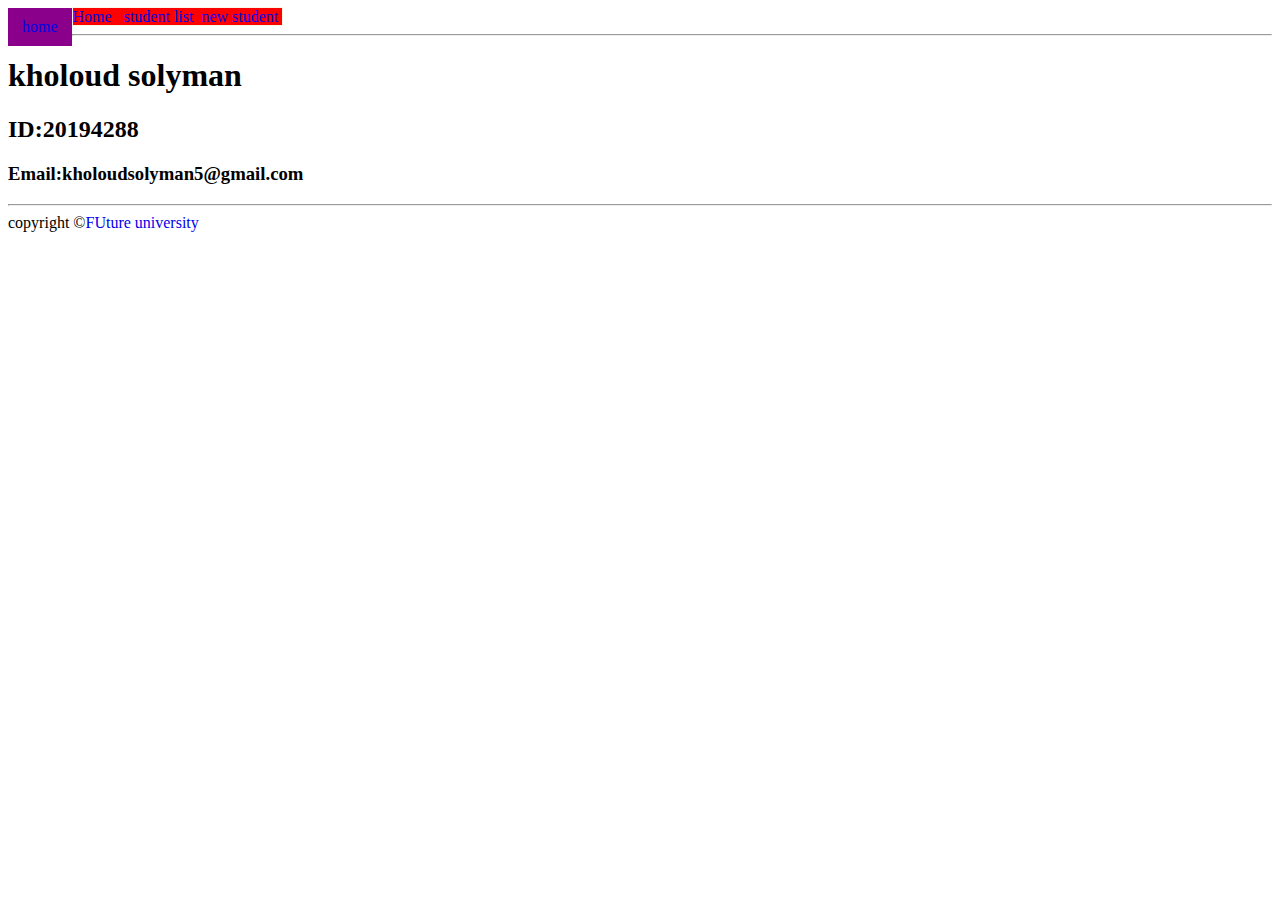
<file: project1-main/project/index.html>
<html>
<head>
    <title>home</title></head>
    <link rel="stylesheet"type="text/css" href="syle.css">
</head>
<body> 
    <nav>
    <u1>
    <li> <a class="active" href="index.html"target="_blank">home</li>
    <a href="index.html" target="_blank">Home</a> &nbsp;
    <a href=studentlist.html target="_blank">student list</a>&nbsp;
    <a href="newstudent.html" target="_blank">new student</a>&nbsp; 
    </u1> 
 </nav>
<hr>
<h1>kholoud solyman</h1>
<h2>ID:20194288</h2>
<h3>Email:kholoudsolyman5@gmail.com</h3>

<hr>




</body>
<footer>
copyright &copy;<a href="#" target="_blank">FUture university </a>








</footer>











</html>
</file>
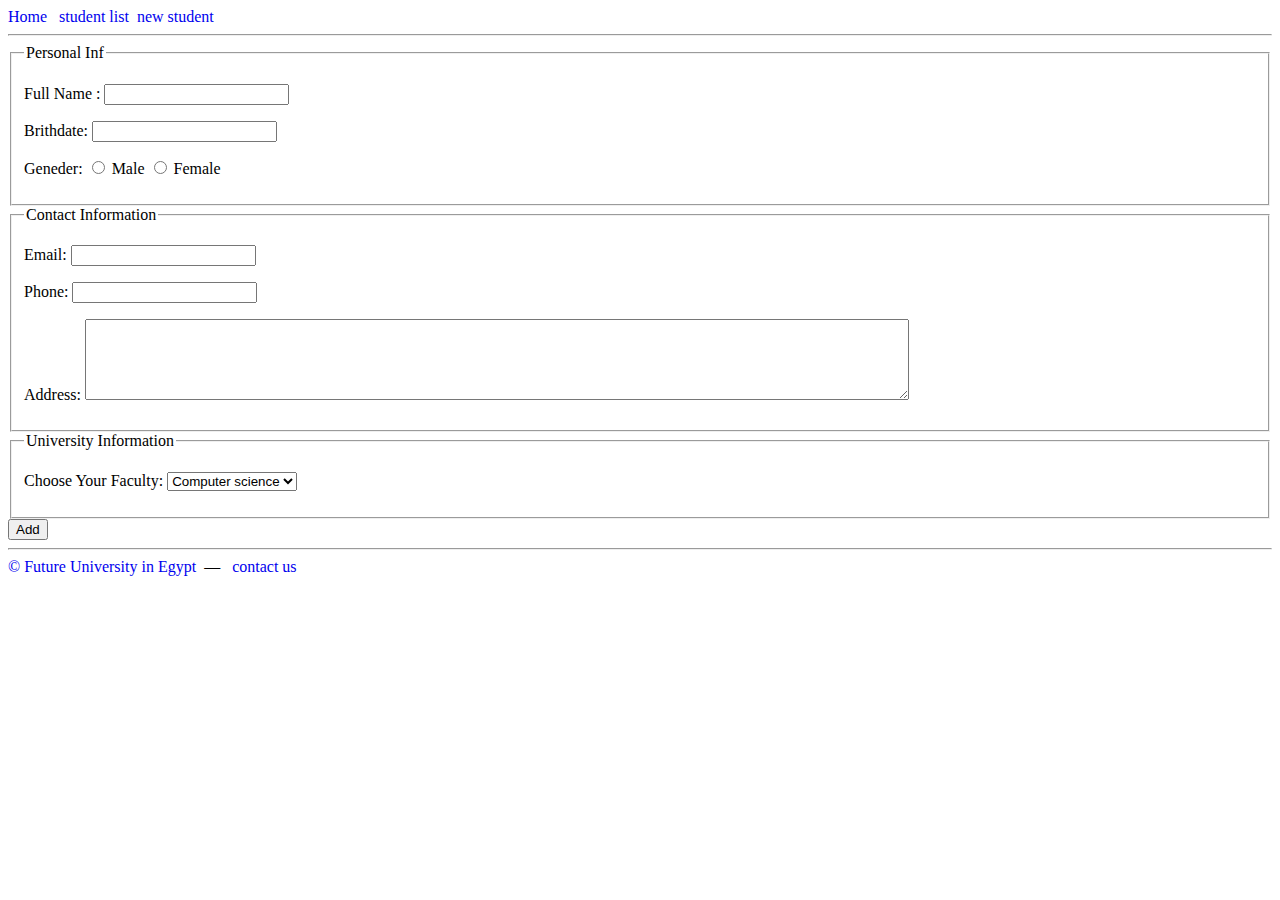
<file: project1-main/project/newstudent.html>
<html>
<head><title>newstudent</title></head>
<link rel="stylesheet"type="text/css" href="syle.css">
<body>

<a href="index.html" target="_blank">Home</a> &nbsp;
<a href=studentlist.html target="_blank">student list</a>&nbsp;
<a href="newstudent.html" target="_blank">new student</a>&nbsp; 
<hr>
<fieldset>
    <legend>Personal Inf</legend>
    <p>
        <label>
            Full Name :
            <input type="text" name"txtFullName" required>
        </label>
        
    </p>
    <p>
        <label>
            Brithdate:
            <input type="data" name="txtBirthDate">
        </label>
    </p>
    <p>
        <label>
            Geneder:
            <input type="radio" name="gender" value="Male">
            Male
            <input type="radio" name="gender" value="Female">
            Female
        </label>
    </p>

</fieldset>
<fieldset>
    <legend>Contact Information</legend>
   
<p>
    <label>
        Email: 
        <input type="email" name="txtEmail">

    </label>
</p>
<p>
    <label>
        Phone: 
        <input type="tel" name="txtPhone">

    </label>
</p>
<p>
    <label>
        Address:
        <textarea rows="5" cols="100" name="txtAddress"></textarea>
    </label>
</p>
</fieldset>



<fieldset>
    <legend>University  Information</legend>
   
<p><label >
    Choose Your Faculty:
    <select name="faculty">
        <option value="f1">Computer science       
        </option>
        <option value="f2">Business  
            <option>
                value="f3">
            </option>   
        </option>

    </select>
</label></p>
</fieldset>

<input type="submit" class="button" value="Add" name="add">

</form>

</section>   
<hr/>
<footer>
 <a href ="http://www.fue.edu.eg" target="_blank">&copy; Future University in Egypt</a>&nbsp;&nbsp;&mdash;&nbsp;&nbsp;
 <a href="mailto:20181900@fue.edu.eg">contact us</a>
 
</footer>

</body>

</html>
</file>
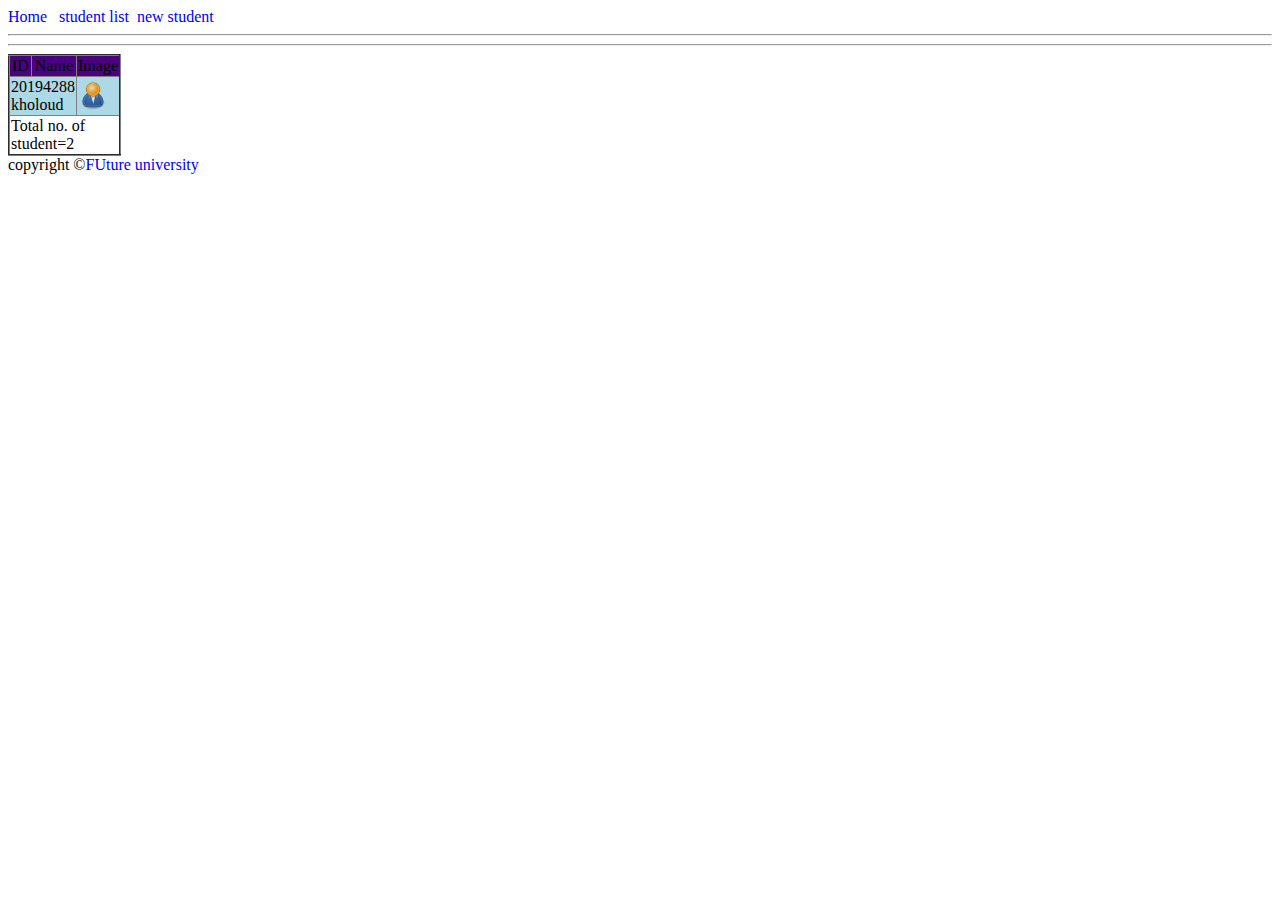
<file: project1-main/project/studentlist.html>
<html>
<head><title>project</title>
    <link rel="stylesheet"type="text/css" href="syle.css">
</head>
<body>

    <a href="index.html" target="_blank">Home</a> &nbsp;
    <a href=studentlist.html target="_blank">student list</a>&nbsp;
    <a href="newstudent.html" target="_blank">new student</a>&nbsp; 
<hr>


<hr>
<table border="2">
    <thead>
        <tr>
            <td>ID</td>
            <td>Name</td>
            <tdFaculty></tdFaculty>
            <td>Image</td>
        </tr>
    </thead>
    <tbody>
        <tr>
            <td colspan="2">
                20194288 kholoud
            </td>
            <td><img src="Images\Userimage.png" alt="User icon" width=30px hight=30px> </td>
        </tr>
    </tbody> 
    <tfoot>
        <tr>
            <td colspan="4">Total no. of student=2</td>
        </tr>
</tfoot>
</table>
</body>
<footer>copyright &copy;<a href="#" target="_blank">FUture university </a> </footer>
</html>
</file>
<file: project1-main/project/syle.css>
U1{
    list-style-type:none;
    border:1px solid oldlace;
    background-color: red;
    overflow: hidden;

}
li{
    float: left;
}
.nav-right{
    float:right
}
 a{
     text-decoration: royalblue;
 }
 li a{
     display: grid;
     padding-bottom: 10px;
     padding-right: 14px;
     padding-left: 14px;
     padding-top: 10px;
 }




li a:hover{
    background-color: blueviolet;
}

li a.active{
    background-color: darkmagenta;
}

div{

    border:5px;
    border-style:dotted;
    border-radius:20px;
    box-shadow: -10px 10px 5px dimgray;
    background-image: -moz-repeating-radial-gradient(white,blue);
}

table{
    width:100;
    border-collapse: collapse;
}

thead{
    background-color: indigo;
    counter-reset:black;
}

thead tr{
    text-align: center;
}
tbody tr:nth-child(odd){
     background-color: lightblue;
}
</file>
